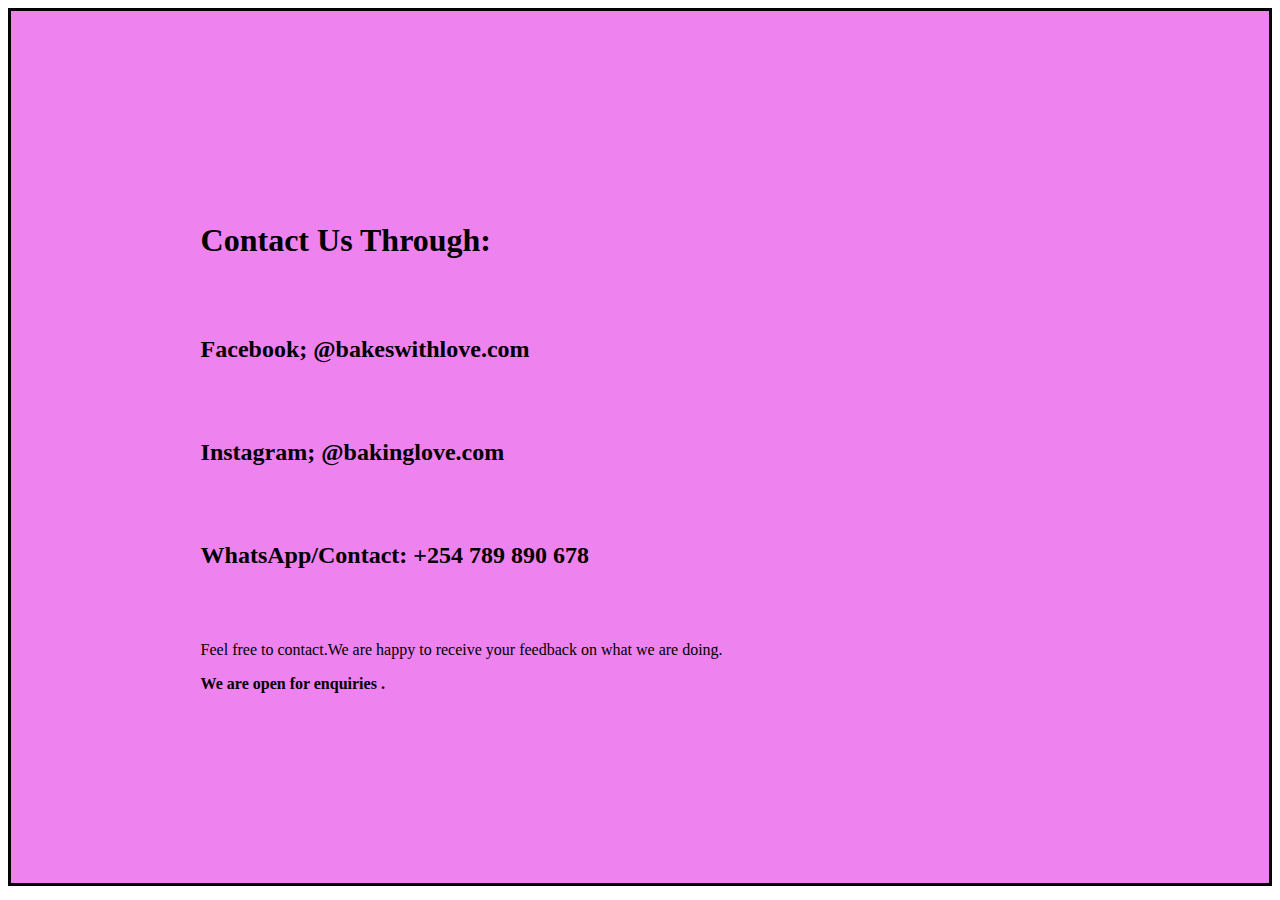
<file: contact.html>
<!DOCTYPE html>
<html lang="en">
<head>
    <meta charset="UTF-8">
    <meta name="viewport" content="width=device-width, initial-scale=1.0">
    <title>Contact</title>
    <link rel="styleSheet" href="contach.css">
</head>
<body>
    <div id="container">
        <h1>Contact Us Through:</h1>
        <br>
        <br>
        <h2>Facebook; @bakeswithlove.com</h2>
        <br>
        <br>
        <h2>Instagram; @bakinglove.com</h2>
        <br>
        <br>
        <h2>WhatsApp/Contact: +254 789 890 678 </h2>
        <br>
        <br>
        <p>Feel free to contact.We are happy to receive your feedback on what we are doing.</p>
        <b>We are open for enquiries .</b>
    </div>
    
</body>
</html>
</file>
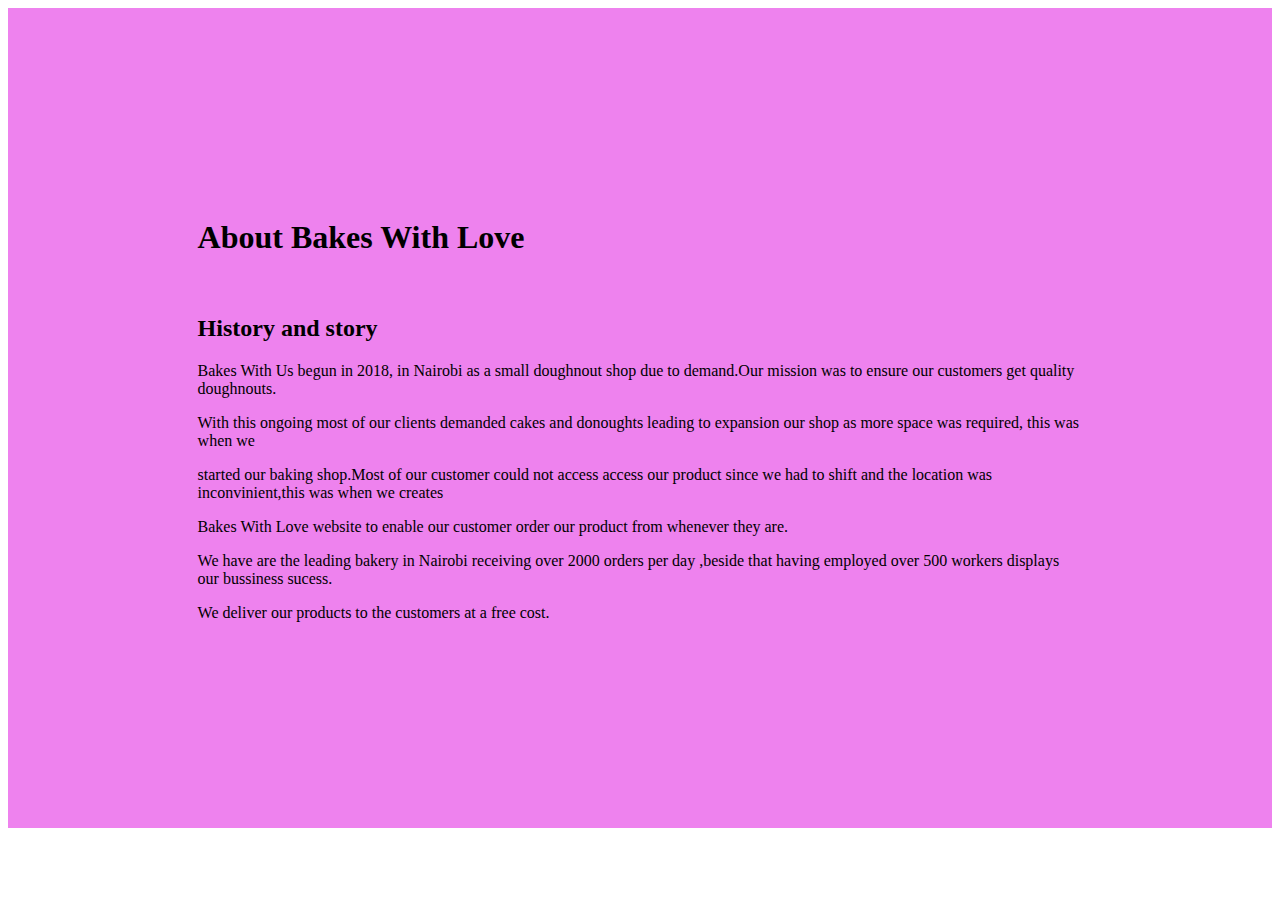
<file: hello.html>
<!DOCTYPE html>
<html lang="en">
<head>
    <meta charset="UTF-8">
    <meta name="viewport" content="width=device-width, initial-scale=1.0">
    <title>About US</title>
    <link rel="styleSheet" href="hello.css">

</head>
<body>
    <div id="container">
    <h1>About Bakes With Love</h1>
    <br>
    <h2>History and story</h2>
    <p>Bakes With Us begun in 2018, in Nairobi as a small doughnout shop due to demand.Our mission was to ensure our customers get quality doughnouts. </p>
    <p>With this ongoing most of our clients demanded cakes and donoughts leading to expansion our shop as more space was required, this was when we</p>
    <p>started our baking shop.Most of our customer could not access access our product since we had to shift and the location was inconvinient,this was when we creates </p>
    <p>Bakes With Love website to enable our customer order our product from whenever they are.</p>
    <p>We have are the leading bakery in Nairobi receiving over 2000 orders per day ,beside that having employed over 500 workers displays our bussiness sucess.</p>
    <p>We deliver our products to the customers at a free cost.</p>
</div>

</body>
</html>
</file>
<file: contach.css>
#container{
    border: solid;
    padding: 15%;
    border-radius: 1px solid black;
    background-color: violet;
    
    

}
</file>
<file: hello.css>
#container{
    padding: 15%;
    border-radius: 1px solid black;
    background-color: violet;
    
    
}
</file>
